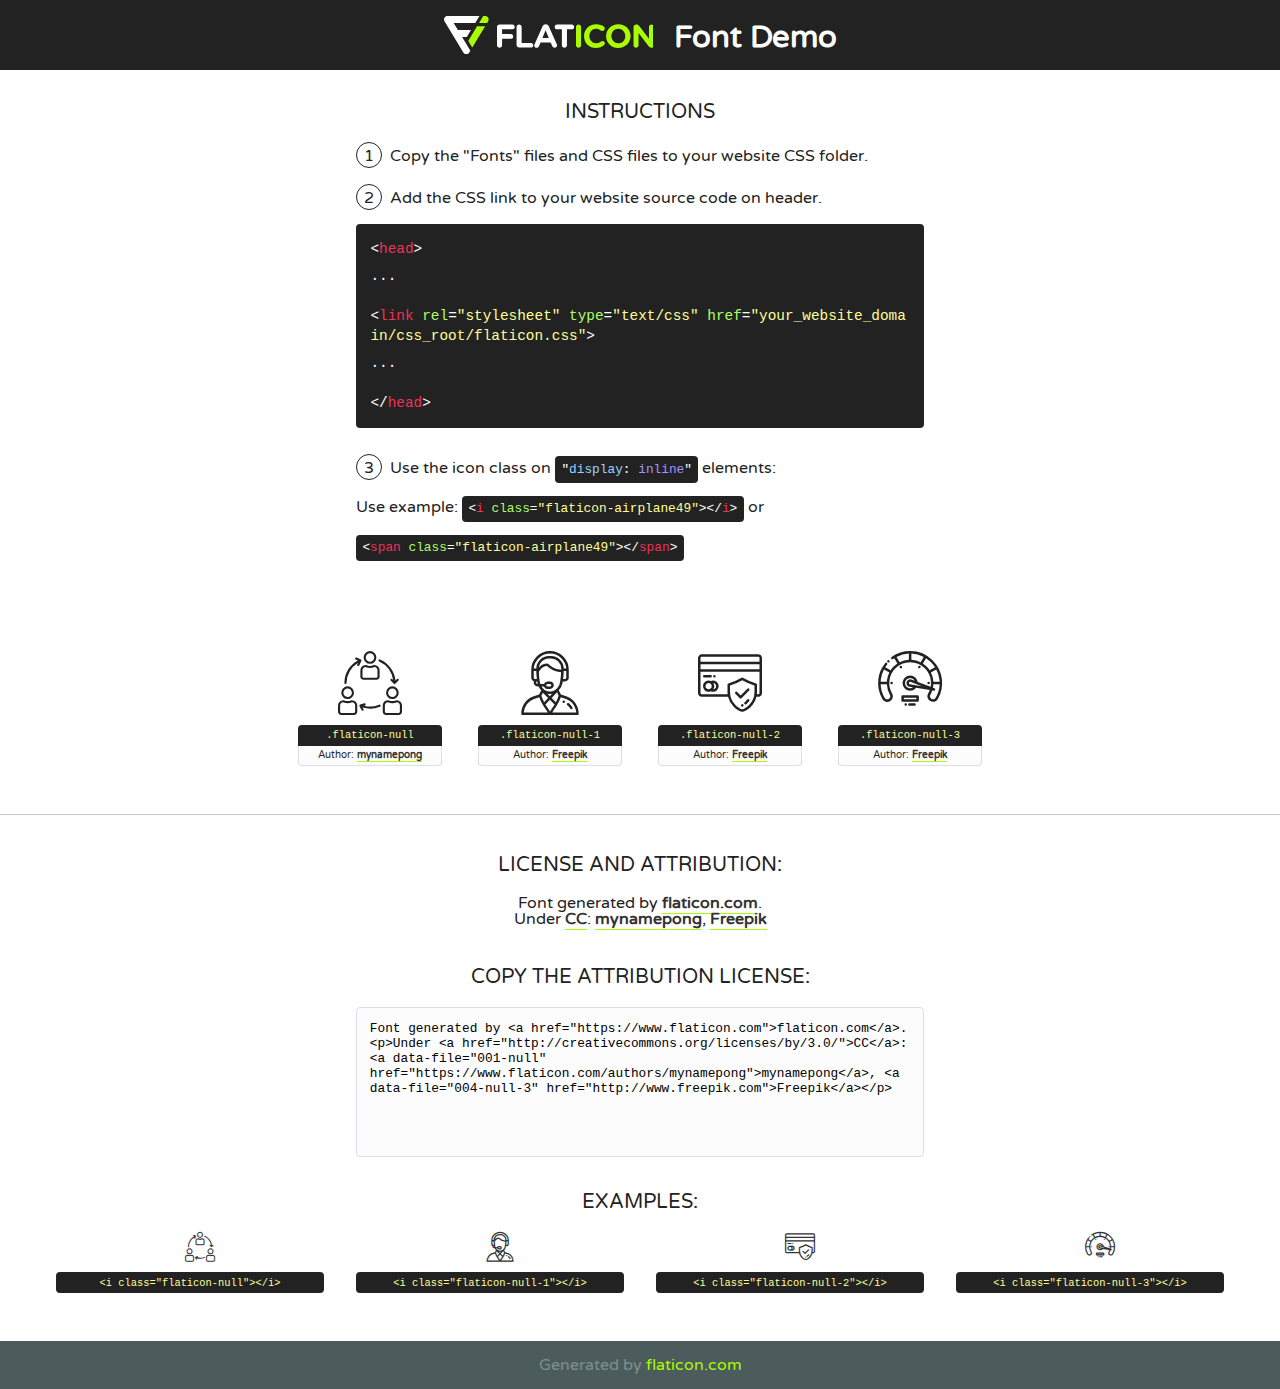
<file: static/fonts/flaticon.html>
<!DOCTYPE html>
<!--
  Flaticon icon font: Flaticon
  Creation date: 03/06/2020 12:20
-->
<html>
<!DOCTYPE html>
<html>

<head>
    <title>Flaticon WebFont</title>
    <link href="http://fonts.googleapis.com/css?family=Varela+Round" rel="stylesheet" type="text/css" />
    <link rel="stylesheet" type="text/css" href="flaticon.css">
    <meta charset="UTF-8">
    <style>
    html, body, div, span, applet, object, iframe,
    h1, h2, h3, h4, h5, h6, p, blockquote, pre,
    a, abbr, acronym, address, big, cite, code,
    del, dfn, em, img, ins, kbd, q, s, samp,
    small, strike, strong, sub, sup, tt, var,
    b, u, i, center,
    dl, dt, dd, ol, ul, li,
    fieldset, form, label, legend,
    table, caption, tbody, tfoot, thead, tr, th, td,
    article, aside, canvas, details, embed, 
    figure, figcaption, footer, header, hgroup, 
    menu, nav, output, ruby, section, summary,
    time, mark, audio, video {
        margin: 0;
        padding: 0;
        border: 0;
        font-size: 100%;
        font: inherit;
        vertical-align: baseline;
    }
    /* HTML5 display-role reset for older browsers */
    article, aside, details, figcaption, figure, 
    footer, header, hgroup, menu, nav, section {
        display: block;
    }
    body {
        line-height: 1;
    }
    ol, ul {
        list-style: none;
    }
    blockquote, q {
        quotes: none;
    }
    blockquote:before, blockquote:after,
    q:before, q:after {
        content: '';
        content: none;
    }
    table {
        border-collapse: collapse;
        border-spacing: 0;
    }
    body {
        font-family: 'Varela Round', Helvetica, Arial, sans-serif;
        font-size: 16px;
        color: #222;
    }
    a {
        color: #333;
        border-bottom: 1px solid #a9fd00;
        font-weight: bold;
        text-decoration: none;
    }
    * {
        -moz-box-sizing: border-box;
        -webkit-box-sizing: border-box;
        box-sizing: border-box;
        margin: 0;
        padding: 0;
    }
    [class^="flaticon-"]:before, [class*=" flaticon-"]:before, [class^="flaticon-"]:after, [class*=" flaticon-"]:after {
        font-family: Flaticon;
        font-size: 30px;
        font-style: normal;
        margin-left: 20px;
        color: #333;
    }
    .wrapper {
        max-width: 600px;
        margin: auto;
        padding: 0 1em;
    }
    .title {
        font-size: 1.25em;
        text-align: center;
        margin-bottom: 1em;
        text-transform: uppercase;
    }
    header {
        text-align: center;
        background-color: #222;
        color: #fff;
        padding: 1em;
    }
    header .logo {
        width: 210px;
        height: 38px;
        display: inline-block;
        vertical-align: middle;
        margin-right: 1em;
        border: none;
    }
    header strong {
        font-size: 1.95em;
        font-weight: bold;
        vertical-align: middle;
        margin-top: 5px;
        display: inline-block;
    }
    .demo {
        margin: 2em auto;
        line-height: 1.25em;
    }
    .demo ul li {
        margin-bottom: 1em;
    }
    .demo ul li .num {
        color: #222;
        border-radius: 20px;
        display: inline-block;
        width: 26px;
        padding: 3px;
        height: 26px;
        text-align: center;
        margin-right: 0.5em;
        border: 1px solid #222;
    }
    .demo ul li code {
        background-color: #222;
        border-radius: 4px;
        padding: 0.25em 0.5em;
        display: inline-block;
        color: #fff;
        font-family: Consolas,Monaco,Lucida Console,Liberation Mono,DejaVu Sans Mono,Bitstream Vera Sans Mono,Courier New, monospace;
        font-weight: lighter;
        margin-top: 1em;
        font-size: 0.8em;
        word-break: break-all;
    }
    .demo ul li code.big {
        padding: 1em;
        font-size: 0.9em;
    }
    .demo ul li code .red {
        color: #EF3159;
    }
    .demo ul li code .green {
        color: #ACFF65;
    }
    .demo ul li code .yellow {
        color: #FFFF99;
    }
    .demo ul li code .blue {
        color: #99D3FF;
    }
    .demo ul li code .purple {
        color: #A295FF;
    }
    .demo ul li code .dots {
        margin-top: 0.5em;
        display: block;
    }
    #glyphs {
        border-bottom: 1px solid #ccc;
        padding: 2em 0;
        text-align: center;
    }
    .glyph {
        display: inline-block;
        width: 9em;
        margin: 1em;
        text-align: center;
        vertical-align: top;
        background: #FFF;
    }
    .glyph .glyph-icon {
        padding: 10px;
        display: block;
        font-family:"Flaticon";
        font-size: 64px;
        line-height: 1;
    }
    .glyph .glyph-icon:before {
        font-size: 64px;
        color: #222;
        margin-left: 0;
    }
    .class-name {
        font-size: 0.65em;
        background-color: #222;
        color: #fff;
        border-radius: 4px 4px 0 0;
        padding: 0.5em;
        color: #FFFF99;
        font-family: Consolas,Monaco,Lucida Console,Liberation Mono,DejaVu Sans Mono,Bitstream Vera Sans Mono,Courier New, monospace;
    }
    .author-name {
        font-size: 0.6em;
        background-color: #fcfcfd;
        border: 1px solid #DEDEE4;
        border-top: 0;
        border-radius: 0 0 4px 4px;
        padding: 0.5em;
    }
    .class-name:last-child {
        font-size: 10px;
        color:#888;
    }
    .class-name:last-child a {
        font-size: 10px;
        color:#555;
    }
    .class-name:last-child a:hover {
        color:#a9fd00;
    }
    .glyph > input {
        display: block;
        width: 100px;
        margin: 5px auto;
        text-align: center;
        font-size: 12px;
        cursor: text;
    }
    .glyph > input.icon-input {
        font-family:"Flaticon";
        font-size: 16px;
        margin-bottom: 10px;
    }
    .attribution .title {
        margin-top: 2em;
    }
    .attribution textarea {
        background-color: #fcfcfd;
        padding: 1em;
        border: none;
        box-shadow: none;
        border: 1px solid #DEDEE4;
        border-radius: 4px;
        resize: none;
        width: 100%;
        height: 150px;
        font-size: 0.8em;
        font-family: Consolas,Monaco,Lucida Console,Liberation Mono,DejaVu Sans Mono,Bitstream Vera Sans Mono,Courier New, monospace;
        -webkit-appearance: none;
    }
    .iconsuse {
        margin: 2em auto;
        text-align: center;
        max-width: 1200px;
    }
    .iconsuse:after {
        content: '';
        display: table;
        clear: both;
    }
    .iconsuse .image {
        float: left;
        width: 25%;
        padding: 0 1em;
    }
    .iconsuse .image p {
        margin-bottom: 1em;
    }
    .iconsuse .image span {
        display: block;
        font-size: 0.65em;
        background-color: #222;
        color: #fff;
        border-radius: 4px;
        padding: 0.5em;
        color: #FFFF99;
        margin-top: 1em;
        font-family: Consolas,Monaco,Lucida Console,Liberation Mono,DejaVu Sans Mono,Bitstream Vera Sans Mono,Courier New, monospace;
    }
    #footer {
        text-align: center;
        background-color: #4C5B5C;
        color: #7c9192;
        padding: 1em;
    }
    #footer a {
        border: none;
        color: #a9fd00;
        font-weight: normal;
    }
    @media (max-width: 960px) {
        .iconsuse .image {
            width: 50%;
        }
    }
    @media (max-width: 560px) {
        .iconsuse .image {
            width: 100%;
        }
    }
    </style>
</head>

<body class="characters-off">

    <header>
        <a href="https://www.flaticon.com" target="_blank" class="logo">
            <svg version="1.1" xmlns="http://www.w3.org/2000/svg" xmlns:xlink="http://www.w3.org/1999/xlink" xmlns:a="http://ns.adobe.com/AdobeSVGViewerExtensions/3.0/" viewBox="0 0 560.875 102.036" enable-background="new 0 0 560.875 102.036" xml:space="preserve">
                <defs>
                </defs>
                <g>
                    <g class="letters">
                        <path fill="#ffffff" d="M141.596,29.675c0-3.777,2.985-6.767,6.764-6.767h34.438c3.426,0,6.15,2.728,6.15,6.15
                        c0,3.43-2.724,6.149-6.15,6.149h-27.674v13.091h23.719c3.429,0,6.151,2.724,6.151,6.15c0,3.43-2.723,6.149-6.151,6.149h-23.719
                        v17.574c0,3.773-2.986,6.761-6.764,6.761c-3.779,0-6.764-2.989-6.764-6.761V29.675z"></path>
                        <path fill="#ffffff" d="M193.844,29.149c0-3.781,2.985-6.767,6.764-6.767c3.776,0,6.763,2.985,6.763,6.767v42.957h25.039
                        c3.426,0,6.149,2.726,6.149,6.153c0,3.425-2.723,6.15-6.149,6.15h-31.802c-3.779,0-6.764-2.986-6.764-6.768V29.149z"></path>
                        <path fill="#ffffff" d="M241.891,75.71l21.438-48.407c1.492-3.341,4.215-5.357,7.906-5.357h0.792
                        c3.686,0,6.323,2.017,7.815,5.357l21.439,48.407c0.436,0.967,0.701,1.845,0.701,2.723c0,3.602-2.809,6.501-6.414,6.501
                        c-3.161,0-5.269-1.845-6.499-4.655l-4.132-9.661h-27.059l-4.301,10.102c-1.144,2.631-3.426,4.214-6.237,4.214
                        c-3.517,0-6.24-2.81-6.24-6.325C241.1,77.64,241.451,76.677,241.891,75.71z M279.932,58.666l-8.521-20.297l-8.526,20.297H279.932
                        z"></path>
                        <path fill="#ffffff" d="M314.864,35.387H301.86c-3.429,0-6.239-2.813-6.239-6.238c0-3.429,2.811-6.24,6.239-6.24h39.533
                        c3.426,0,6.237,2.811,6.237,6.24c0,3.425-2.811,6.238-6.237,6.238h-13.001v42.785c0,3.773-2.99,6.761-6.764,6.761
                        c-3.779,0-6.764-2.989-6.764-6.761V35.387z"></path>
                        <path fill="#A9FD00" d="M352.615,29.149c0-3.781,2.985-6.767,6.767-6.767c3.774,0,6.761,2.985,6.761,6.767v49.024
                        c0,3.773-2.987,6.761-6.761,6.761c-3.781,0-6.767-2.989-6.767-6.761V29.149z"></path>
                        <path fill="#A9FD00" d="M374.132,53.836v-0.179c0-17.481,13.178-31.801,32.065-31.801c9.22,0,15.459,2.458,20.557,6.238
                        c1.402,1.054,2.637,2.985,2.637,5.357c0,3.692-2.985,6.59-6.681,6.59c-1.845,0-3.071-0.702-4.044-1.319
                        c-3.776-2.813-7.729-4.393-12.562-4.393c-10.364,0-17.831,8.611-17.831,19.154v0.173c0,10.542,7.291,19.329,17.831,19.329
                        c5.715,0,9.492-1.756,13.359-4.834c1.049-0.874,2.458-1.491,4.039-1.491c3.429,0,6.325,2.813,6.325,6.236
                        c0,2.106-1.056,3.78-2.282,4.834c-5.539,4.834-12.036,7.733-21.878,7.733C387.572,85.464,374.132,71.493,374.132,53.836z"></path>
                        <path fill="#A9FD00" d="M433.009,53.836v-0.179c0-17.481,13.79-31.801,32.766-31.801c18.981,0,32.592,14.143,32.592,31.628v0.173
                        c0,17.483-13.785,31.807-32.769,31.807C446.625,85.464,433.009,71.32,433.009,53.836z M484.224,53.836v-0.179
                        c0-10.539-7.725-19.326-18.626-19.326c-10.893,0-18.449,8.611-18.449,19.154v0.173c0,10.542,7.73,19.329,18.626,19.329
                        C476.676,72.986,484.224,64.378,484.224,53.836z"></path>
                        <path fill="#A9FD00" d="M506.233,29.321c0-3.774,2.99-6.763,6.767-6.763h1.401c3.252,0,5.183,1.583,7.029,3.953l26.093,34.265
                        V29.059c0-3.692,2.99-6.677,6.681-6.677c3.683,0,6.671,2.985,6.671,6.677v48.934c0,3.78-2.987,6.765-6.764,6.765h-0.436
                        c-3.257,0-5.188-1.581-7.034-3.953l-27.056-35.492v32.944c0,3.687-2.985,6.676-6.678,6.676c-3.683,0-6.673-2.989-6.673-6.676
                        V29.321z"></path>
                    </g>
                    <g class="insignia">
                        <path fill="#ffffff" d="M48.372,56.137h12.517l11.156-18.537H37.186L25.688,18.539h57.825L94.668,0H9.271
                        C5.925,0,2.842,1.801,1.198,4.716c-1.644,2.907-1.593,6.482,0.134,9.343l50.38,83.501c1.678,2.781,4.689,4.476,7.938,4.476
                        c3.246,0,6.257-1.695,7.935-4.476l2.898-4.804L48.372,56.137z"></path>
                        <g class="i">
                            <path fill="#A9FD00" d="M93.575,18.539h0.031v0.004l21.652,0.004l2.705-4.488c1.727-2.861,1.778-6.436,0.133-9.343
                            C116.454,1.801,113.371,0,110.026,0h-5.294L93.575,18.539z"></path>
                            <polygon fill="#A9FD00" points="88.291,27.356 64.725,66.486 75.519,84.404 109.942,27.356"></polygon>
                        </g>
                    </g>
                </g>
            </svg>
        </a>
        <strong>Font Demo</strong>
    </header>


    <section class="demo wrapper">

        <p class="title">Instructions</p>

        <ul>
            <li>
                <span class="num">1</span>Copy the "Fonts" files and CSS files to your website CSS folder.
            </li>
            <li>
                <span class="num">2</span>Add the CSS link to your website source code on header.
                <code class="big">
                    &lt;<span class="red">head</span>&gt;
                    <br/><span class="dots">...</span>
                    <br/>&lt;<span class="red">link</span> <span class="green">rel</span>=<span class="yellow">"stylesheet"</span> <span class="green">type</span>=<span class="yellow">"text/css"</span> <span class="green">href</span>=<span class="yellow">"your_website_domain/css_root/flaticon.css"</span>&gt;
                    <br/><span class="dots">...</span>
                    <br/>&lt;/<span class="red">head</span>&gt;
                </code>
            </li>

            <li>
                <p>
                    <span class="num">3</span>Use the icon class on <code>"<span class="blue">display</span>:<span class="purple"> inline</span>"</code> elements:
                    <br />
                    Use example: <code>&lt;<span class="red">i</span> <span class="green">class</span>=<span class="yellow">&quot;flaticon-airplane49&quot;</span>&gt;&lt;/<span class="red">i</span>&gt;</code> or <code>&lt;<span class="red">span</span> <span class="green">class</span>=<span class="yellow">&quot;flaticon-airplane49&quot;</span>&gt;&lt;/<span class="red">span</span>&gt;</code>
            </li>
        </ul>

    </section>




   <section id="glyphs">          
    
      
        <div class="glyph"><div class="glyph-icon flaticon-null"></div>
            <div class="class-name">.flaticon-null</div>
            <div class="author-name">Author: <a data-file="001-null" href="https://www.flaticon.com/authors/mynamepong">mynamepong</a> </div> 
        </div>        
        
        <div class="glyph"><div class="glyph-icon flaticon-null-1"></div>
            <div class="class-name">.flaticon-null-1</div>
            <div class="author-name">Author: <a data-file="002-null-1" href="http://www.freepik.com">Freepik</a> </div> 
        </div>        
        
        <div class="glyph"><div class="glyph-icon flaticon-null-2"></div>
            <div class="class-name">.flaticon-null-2</div>
            <div class="author-name">Author: <a data-file="003-null-2" href="http://www.freepik.com">Freepik</a> </div> 
        </div>        
        
        <div class="glyph"><div class="glyph-icon flaticon-null-3"></div>
            <div class="class-name">.flaticon-null-3</div>
            <div class="author-name">Author: <a data-file="004-null-3" href="http://www.freepik.com">Freepik</a> </div> 
        </div>        
        

    </section>



    <section class="attribution wrapper"   style="text-align:center;">

      <div class="title">License and attribution:</div><div class="attrDiv">Font generated by <a href="https://www.flaticon.com">flaticon.com</a>. <div><p>Under <a href="http://creativecommons.org/licenses/by/3.0/">CC</a>: <a data-file="001-null" href="https://www.flaticon.com/authors/mynamepong">mynamepong</a>, <a data-file="004-null-3" href="http://www.freepik.com">Freepik</a></p>  </div>
      </div>
      <div class="title">Copy the Attribution License:</div>

    <textarea onclick="this.focus();this.select();">Font generated by &lt;a href=&quot;https://www.flaticon.com&quot;&gt;flaticon.com&lt;/a&gt;. <p>Under <a href="http://creativecommons.org/licenses/by/3.0/">CC</a>: <a data-file="001-null" href="https://www.flaticon.com/authors/mynamepong">mynamepong</a>, <a data-file="004-null-3" href="http://www.freepik.com">Freepik</a></p>  
     </textarea>

    </section>

    <section class="iconsuse">

          <div class="title">Examples:</div>            
             
            <div class="image">
                <p>
                    <i class="glyph-icon flaticon-null"></i> 
                    <span>&lt;i class=&quot;flaticon-null&quot;&gt;&lt;/i&gt;</span>
                </p>
            </div>
            
            <div class="image">
                <p>
                    <i class="glyph-icon flaticon-null-1"></i> 
                    <span>&lt;i class=&quot;flaticon-null-1&quot;&gt;&lt;/i&gt;</span>
                </p>
            </div>
            
            <div class="image">
                <p>
                    <i class="glyph-icon flaticon-null-2"></i> 
                    <span>&lt;i class=&quot;flaticon-null-2&quot;&gt;&lt;/i&gt;</span>
                </p>
            </div>
            
            <div class="image">
                <p>
                    <i class="glyph-icon flaticon-null-3"></i> 
                    <span>&lt;i class=&quot;flaticon-null-3&quot;&gt;&lt;/i&gt;</span>
                </p>
            </div>
                       
        </div>
                            
    </section>

<div id="footer">
    <div>Generated by <a href="https://www.flaticon.com">flaticon.com</a>
    </div>
</div>



</body>
</html>
</file>
<file: static/fonts/flaticon.css>
/*
  	Flaticon icon font: Flaticon
  	Creation date: 03/06/2020 12:20
  	*/

@font-face {
  font-family: "Flaticon";
  src: url("./Flaticon.eot");
  src: url("./Flaticon.eot?#iefix") format("embedded-opentype"),
       url("./Flaticon.woff2") format("woff2"),
       url("./Flaticon.woff") format("woff"),
       url("./Flaticon.ttf") format("truetype"),
       url("./Flaticon.svg#Flaticon") format("svg");
  font-weight: normal;
  font-style: normal;
}

@media screen and (-webkit-min-device-pixel-ratio:0) {
  @font-face {
    font-family: "Flaticon";
    src: url("./Flaticon.svg#Flaticon") format("svg");
  }
}

[class^="flaticon-"]:before, [class*=" flaticon-"]:before,
[class^="flaticon-"]:after, [class*=" flaticon-"]:after {   
  font-family: Flaticon;
        font-size: 20px;
font-style: normal;
margin-left: 20px;
}

.flaticon-null:before { content: "\f100"; }
.flaticon-null-1:before { content: "\f101"; }
.flaticon-null-2:before { content: "\f102"; }
.flaticon-null-3:before { content: "\f103"; }
</file>
